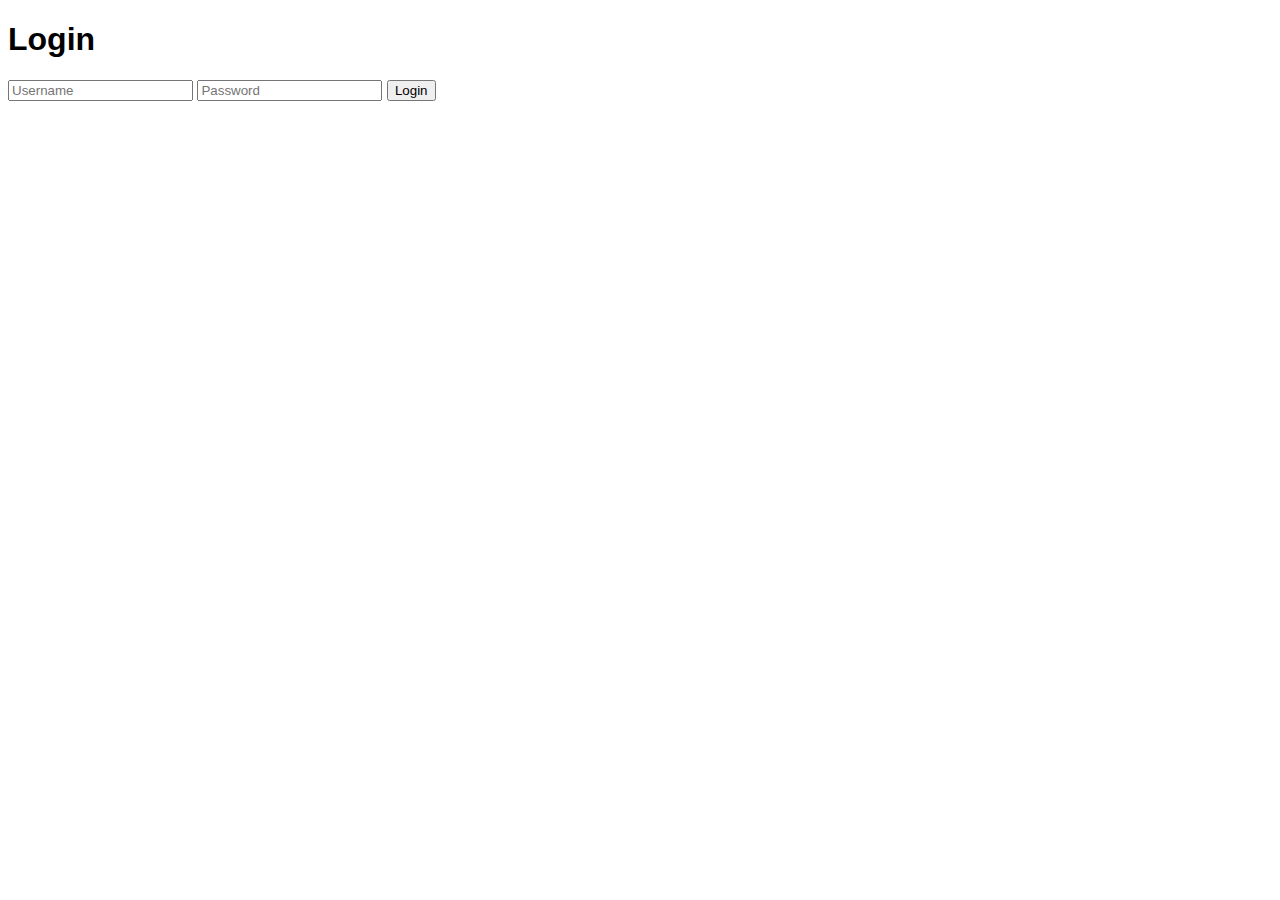
<file: index.html>
<!DOCTYPE html>
<html lang="en">
<head>
    <meta charset="UTF-8">
    <meta name="viewport" content="width=device-width, initial-scale=1.0">
    <title>Reminder Management System</title>
    <style>
        /* Add your CSS styles here */
        body {
            font-family: Arial, sans-serif;
        }
    </style>
</head>
<body>
    <div id="login-container">
        <h1>Login</h1>
        <form id="login-form">
            <input type="text" id="username" placeholder="Username">
            <input type="password" id="password" placeholder="Password">
            <button type="button" onclick="login()">Login</button>
        </form>
        <p id="login-message"></p>
    </div>

    <div id="reminder-container" style="display: none;">
        <h1>Reminder Management System</h1>
        <button onclick="logout()">Logout</button>
        
        <h2>Add Reminder</h2>
        <form id="add-reminder-form">
            <input type="text" id="reminder-text" placeholder="Enter your reminder">
            <button type="button" onclick="addReminder()">Add Reminder</button>
        </form>
        <a href="disable.html">Disable Reminder</a>
        <h2>Your Reminders</h2>
        <ul id="reminder-list"></ul>
    </div>
    <script>
        // In a real application, you'd need a proper authentication system and backend server.
        // Here, we're using a simple username and password for demonstration purposes.

        const validUsername = "user";
        const validPassword = "pass";

        let loggedIn = false;
        let reminders = [];

        function login() {
            const username = document.getElementById("username").value;
            const password = document.getElementById("password").value;

            if (username === validUsername && password === validPassword) {
                document.getElementById("login-container").style.display = "none";
                document.getElementById("reminder-container").style.display = "block";
                loggedIn = true;
                displayReminders();
            } else {
                document.getElementById("login-message").textContent = "Login failed. Please try again.";
            }
        }

        function logout() {
            document.getElementById("login-container").style.display = "block";
            document.getElementById("reminder-container").style.display = "none";
            loggedIn = false;
        }

        function addReminder() {
            if (loggedIn) {
                const reminderText = document.getElementById("reminder-text").value;
                reminders.push(reminderText);
                displayReminders();
                document.getElementById("reminder-text").value = "";
            }
        }

        function displayReminders() {
            const reminderList = document.getElementById("reminder-list");
            reminderList.innerHTML = "";
            reminders.forEach((reminder, index) => {
                const li = document.createElement("li");
                li.textContent = reminder;
                const deleteButton = document.createElement("button");
                deleteButton.textContent = "Delete";
                deleteButton.onclick = () => deleteReminder(index);
                li.appendChild(deleteButton);
                reminderList.appendChild(li);
            });
        }
        function deleteReminder(index) {
            reminders.splice(index, 1);
            displayReminders();
        }
        function updateCurrentDate() {
        const currentDate = new Date().toDateString();
        currentDateElement.textContent = currentDate;
        }
    </script>
</body>
</html>
</file>
